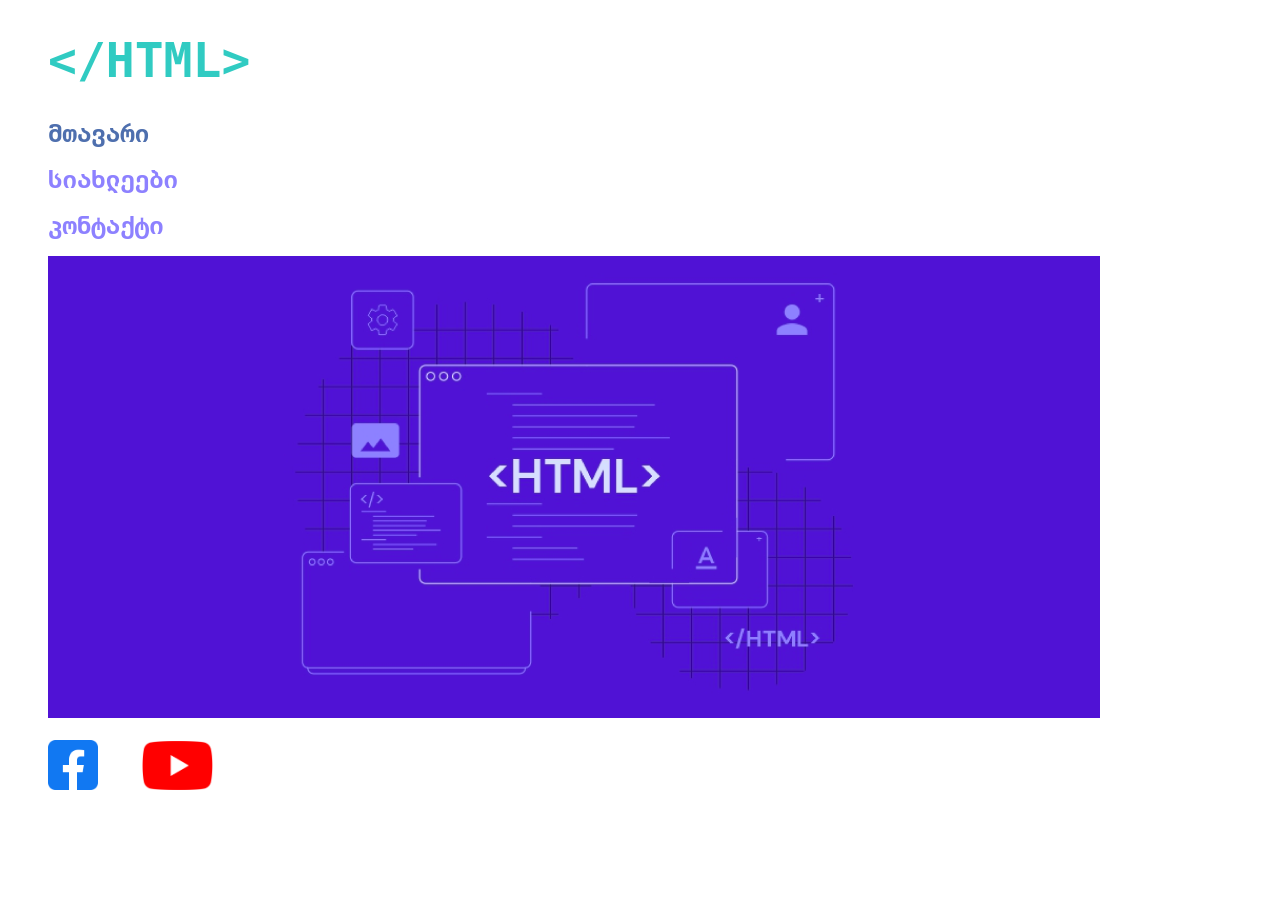
<file: index.html>
<!DOCTYPE html>
<html>
<head>
	<title>მთავარი</title>
	<link rel="stylesheet" type="text/css" href="style.css">
</head>
<body>
	<h1 id="title">&lt;/HTML&gt;</h1>

	 <nav>
	 	<ul>
	 		<li>
	 			<a id="active" class="navigation">მთავარი</a>
	 		</li>
	 		<br>
	 		<li>
	 			<a class="navigation" href="./news/index.html">სიახლეები</a>
	 		</li>
	 		<br>
	 		<li>
	 			<a href="./contact/index.html" class="navigation">კონტაქტი</a>
	 		</li>
	 	</ul>
	 </nav>

	 <img id="img" src="html.png">

	 <br> 
	 <br>

     <img id="fc" src="fc.png">

     <img id="yt" src="yt.png">
</body>
</html>
</file>
<file: style.css>
#title {
	font-weight: 700;
	font-size: 48px;
	color: #30CBC2;
	font-family: monospace;
	margin-left: 40px;
	} 

ul {
	list-style: none;
	padding-left: 0;
	margin-left: 0;
} 

.navigation {
	font-weight: 700;
	font-size: 24px;
	color: #8D81FF;
	text-decoration: none;
	margin-left: 40px;
	font-family: monospace;
}

#active {
	color: rgba(78, 111, 174, 1);
} 

#fc {
	width: 50px;
	height: 50px;
	top: 785;
	left: 104px;
	margin-left: 40px;
}

#yt {
	width: 71px;
	height: 49px;
	top: 786px;
	left: 236px;
	margin-left: 40px;
}

#img {
	width: 1052px;
	height: 462px;
	top: 287px;
	left: 104px;
	margin-left: 40px;
}
</file>
